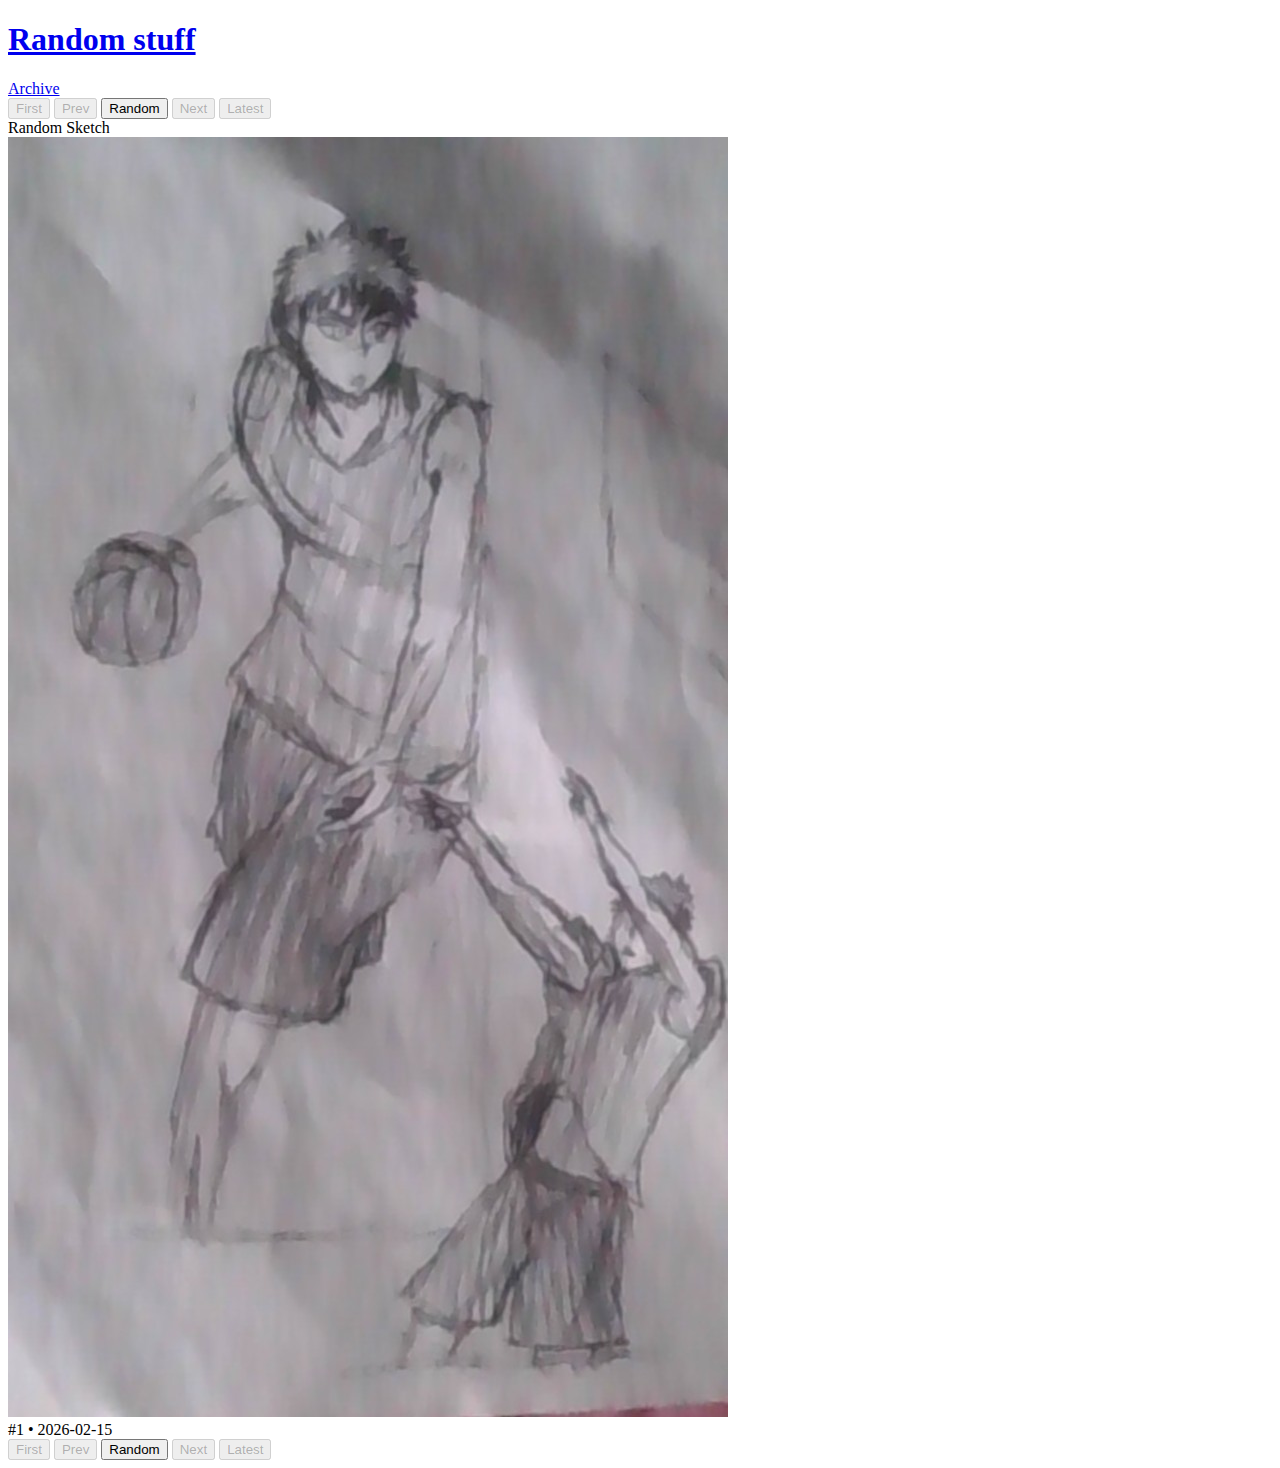
<file: index.html>
<!doctype html>
<html>
<head>
  <title>Sketches and stuff</title>
  <meta name="description" content="A place where I post whatever I feel like.">
  <meta charset="utf-8" />
  <meta name="viewport" content="width=device-width,initial-scale=1" />
  <link rel="stylesheet" href="style.css" />
</head>
<body>
  <header>
    <h1><a href="index.html">Random stuff</a></h1>
    <nav>
      <a class="btn" href="archive.html">Archive</a>
    </nav>
  </header>

  <!-- TOP NAV (centered by your CSS nav { justify-content:center; }) -->
  <nav>
    <button id="firstBtn">First</button>
    <button id="prevBtn">Prev</button>
    <button id="randomBtn">Random</button>
    <button id="nextBtn">Next</button>
    <button id="latestBtn">Latest</button>
  </nav>

  <div id="comicWrap">
    <div id="comicTitle"></div>
    <img id="comicImg" src="" alt="" title="" />
    <footer id="comicMeta"></footer>
  </div>

  <!-- BOTTOM NAV -->
  <nav class="bottom-nav">
    <button id="firstBtnBottom">First</button>
    <button id="prevBtnBottom">Prev</button>
    <button id="randomBtnBottom">Random</button>
    <button id="nextBtnBottom">Next</button>
    <button id="latestBtnBottom">Latest</button>
  </nav>

  <script src="data.js"></script>
  <script>
    const qs = new URLSearchParams(location.search);
    let currentId = parseInt(qs.get("id") || "", 10);

    const byId = (id) => COMICS.find(c => c.id === id);
    const ids = COMICS.map(c => c.id);
    const minId = Math.min(...ids);
    const maxId = Math.max(...ids);

    if (!currentId || !byId(currentId)) currentId = maxId;

    function go(id){
      location.href = "index.html?id=" + id;
    }

    function render(){
      const c = byId(currentId);
      document.title = c.title + " — Random Stuff";
      document.getElementById("comicTitle").textContent = c.title;

      const img = document.getElementById("comicImg");
      img.src = c.img;
      img.alt = c.alt;
      img.title = c.hover; // hover text

      document.getElementById("comicMeta").textContent = `#${c.id} • ${c.date}`;

      // Disable TOP buttons
      document.getElementById("firstBtn").disabled  = currentId === minId;
      document.getElementById("prevBtn").disabled   = currentId === minId;
      document.getElementById("nextBtn").disabled   = currentId === maxId;
      document.getElementById("latestBtn").disabled = currentId === maxId;

      // Disable BOTTOM buttons (so they grey out too)
      document.getElementById("firstBtnBottom").disabled  = currentId === minId;
      document.getElementById("prevBtnBottom").disabled   = currentId === minId;
      document.getElementById("nextBtnBottom").disabled   = currentId === maxId;
      document.getElementById("latestBtnBottom").disabled = currentId === maxId;
    }

    // TOP click handlers
    document.getElementById("firstBtn").onclick  = () => go(minId);
    document.getElementById("prevBtn").onclick   = () => go(currentId - 1);
    document.getElementById("nextBtn").onclick   = () => go(currentId + 1);
    document.getElementById("latestBtn").onclick = () => go(maxId);

    document.getElementById("randomBtn").onclick = () => {
      const randomId = ids[Math.floor(Math.random() * ids.length)];
      go(randomId);
    };

    // BOTTOM click handlers
    document.getElementById("firstBtnBottom").onclick  = () => go(minId);
    document.getElementById("prevBtnBottom").onclick   = () => go(currentId - 1);
    document.getElementById("nextBtnBottom").onclick   = () => go(currentId + 1);
    document.getElementById("latestBtnBottom").onclick = () => go(maxId);

    document.getElementById("randomBtnBottom").onclick = () => {
      const randomId = ids[Math.floor(Math.random() * ids.length)];
      go(randomId);
    };

    render();
  </script>
</body>
</html>
</file>
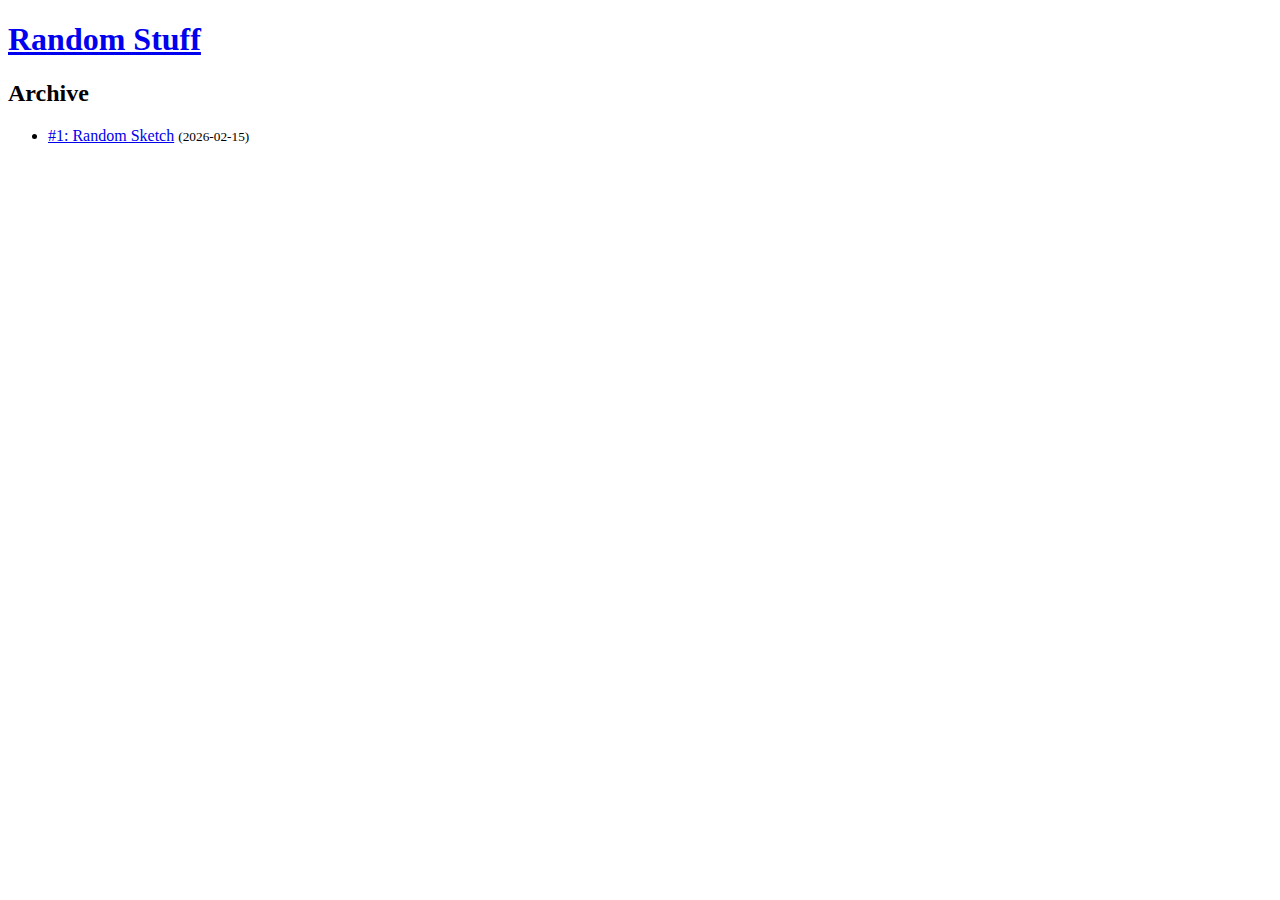
<file: archive.html>
<!doctype html>
<html>
<head>
  <meta charset="utf-8" />
  <meta name="viewport" content="width=device-width,initial-scale=1" />
  <title>Archive — Random Stuff</title>
  <link rel="stylesheet" href="style.css" />
</head>
<body>
  <header>
    <h1><a href="index.html">Random Stuff</a></h1>
  </header>

  <h2>Archive</h2>
  <ul id="list"></ul>

  <script src="data.js"></script>
  <script>
    const list = document.getElementById("list");
    [...COMICS].sort((a,b)=>b.id-a.id).forEach(c => {
      const li = document.createElement("li");
      li.innerHTML = `<a href="index.html?id=${c.id}">#${c.id}: ${c.title}</a> <small>(${c.date})</small>`;
      list.appendChild(li);
    });
  </script>
</body>
</html>
</file>
<file: style.css>

</file>
